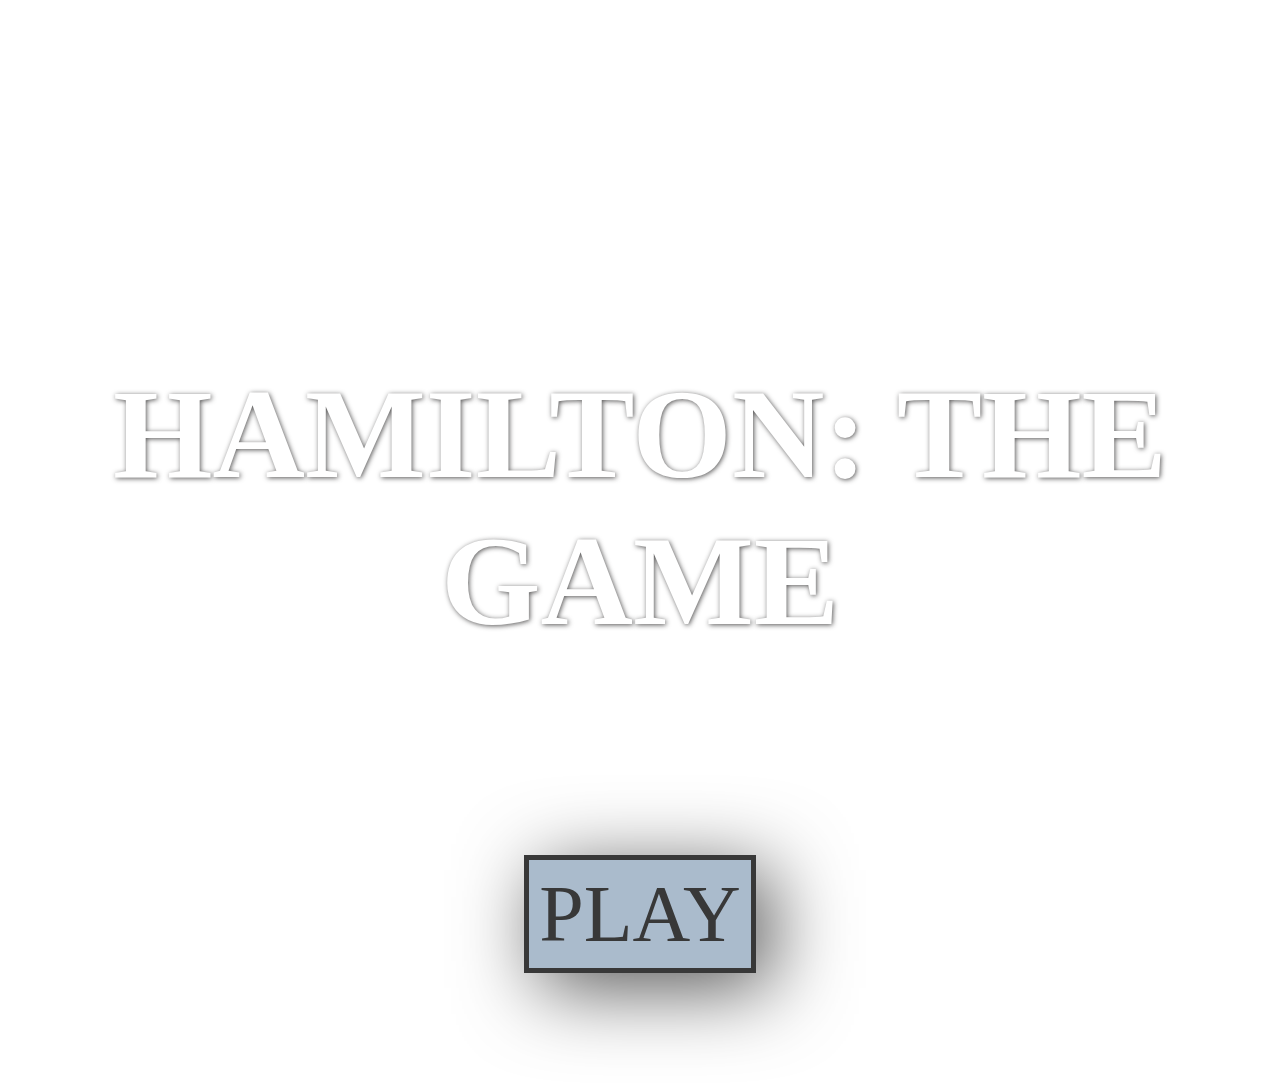
<file: game/index.html>
<!DOCTYPE html>
<html>
<head>
<title>Hamilton: Story from the 1700s</title>

<link rel="stylesheet" type="text/css" href="style.css">
<script src="jquery-1.11.3.js"></script>
<script src="gamedev.js"></script>
</head>

<body>

<div class="titleContent">

<h5 class="splashTitle"><br>Hamilton: The Game</h5>

<a id="gogogo" class="button" href="explore.html">PLAY</a>

</div>

</body>
</file>
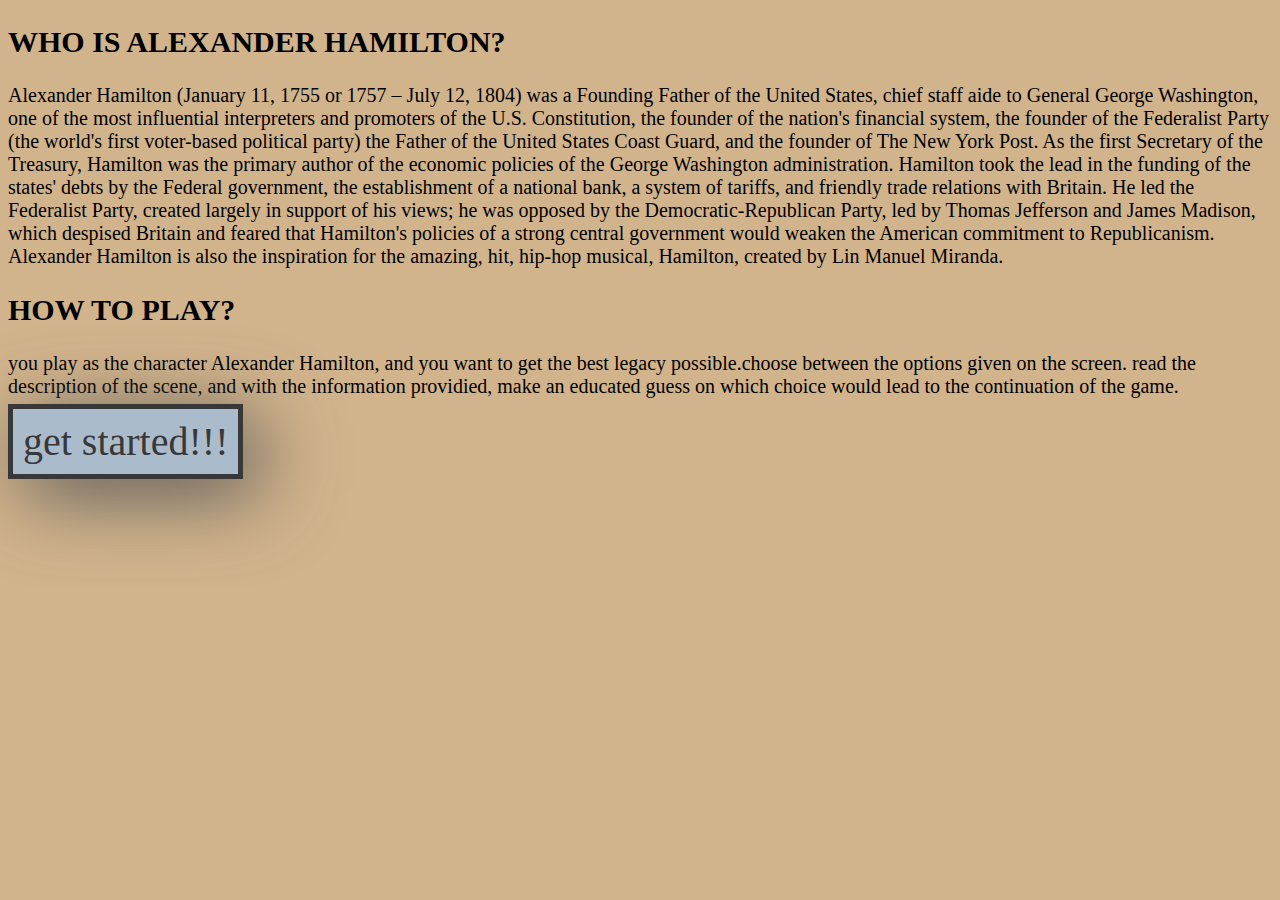
<file: game/explore.html>
<!DOCTYPE html>
<html>
<head>
<title>Explore</title>

<link rel="stylesheet" type="text/css" href="style.css">
<script src="jquery-1.11.3.js"></script>
<!--link jQuery UI here if you need it !-->
<script src="gamedev.js"></script>
</head>

<body id="exploreBody">
<div id="summuary" class="text"> <h2> WHO IS ALEXANDER HAMILTON? </h2></div> <div class="text"> <p> Alexander Hamilton (January 11, 1755 or 1757 – July 12, 1804) was a Founding Father of the United States, chief staff aide to General George Washington, one of the most influential interpreters and promoters of the U.S. Constitution, the founder of the nation's financial system, the founder of the Federalist Party (the world's first voter-based political party) the Father of the United States Coast Guard, and the founder of The New York Post. As the first Secretary of the Treasury, Hamilton was the primary author of the economic policies of the George Washington administration. Hamilton took the lead in the funding of the states' debts by the Federal government, the establishment of a national bank, a system of tariffs, and friendly trade relations with Britain. He led the Federalist Party, created largely in support of his views; he was opposed by the Democratic-Republican Party, led by Thomas Jefferson and James Madison, which despised Britain and feared that Hamilton's policies of a strong central government would weaken the American commitment to Republicanism.

Alexander Hamilton is also the inspiration for the amazing, hit, hip-hop musical, Hamilton, created by Lin Manuel Miranda.</p> </div>
<div class="text">
<h2> HOW TO PLAY?</h2> 
<p> you play as the character Alexander Hamilton, and you want to get the best legacy possible.choose between the options given on the screen. read the description of the scene, and with the information providied, make an educated guess on which choice would lead to the continuation of the game.
 </p>
 </div>
 
<a id="play" class="button" href="realdeal.html">get started!!!</a>
<!--Your code goes here !-->

</body>
</html>
</file>
<file: game/style.css>
body {

    /*background-size: cover;
    background-position: center center;*/
	font-family: 'Goudy Old Style';

}

/*Stuff below governs the start screen*/

.titleContent {
	margin: 10% auto;
    text-align: center;
    background-image: url("http://assets.rollingstone.com/assets/2015/media/205327/_original/1438811094/1035x694-HamiltonBway0050r-Lin-Manuel-Miranda-and-the-cast-of-Hamilton.jpg");
    background-size: cover;
    background-repeat:repeat;
    background-position: center center;
    font-family: 'Goudy Old Style';
}

.splashTitle {
	color: #fff;
    font-size: 8em;
    text-transform: uppercase;
    text-shadow: 1px 1px 5px rgba(27, 25, 25, 0.74);
}

.button {
	border: 5px solid #383838;
    color: #383838;
    padding: 10px 10px;
    font-size: 1em;
    text-decoration: none;
    background-color: #abc;
    box-shadow: 15px 15px 80px #555;
}
  a.button:hover {
    background-color: #383838;
    color: #abc;
  }
  #gogogo{
    font-size:500%;
  }



/*Stuff below governs the Explore screen*/

#exploreBody {
    background-color:#D2B48C;
	background-image: url("img/");
	background-position: bottom center;
    font-family:'Goudy Old Style';
    font-size:20px;

}
#play{
    font-size:200%;
}
.text{
    border:clear;
}
#realdealBody{
    background-repeat:repeat;
    background-position:center top;

}
img {
    position: absolute;
    top: 0; bottom:0; left: 0; right:0;
    margin: auto;
}
.question{
    position: absolute;
     height: px;
    width: 400px;
    margin: -100px 0 100px -200px;
    top: 50%;
    left: 50%;
    padding:30px;
    background-color:#d2b48c;
    text-align:center;
}
.choiceleft{
    position:absolute;
    left:10px;
    
}
.choicerigth{
    position:absolute;
    right:20px;
}
#q7 , #q9{
height:250px;
}
.gameover{
color:white;
font-size:200%;
}
.cite{
    font-size:100%;
}

#q8{
    height:40px;
}

#q10{
   height:; 
}
</file>
